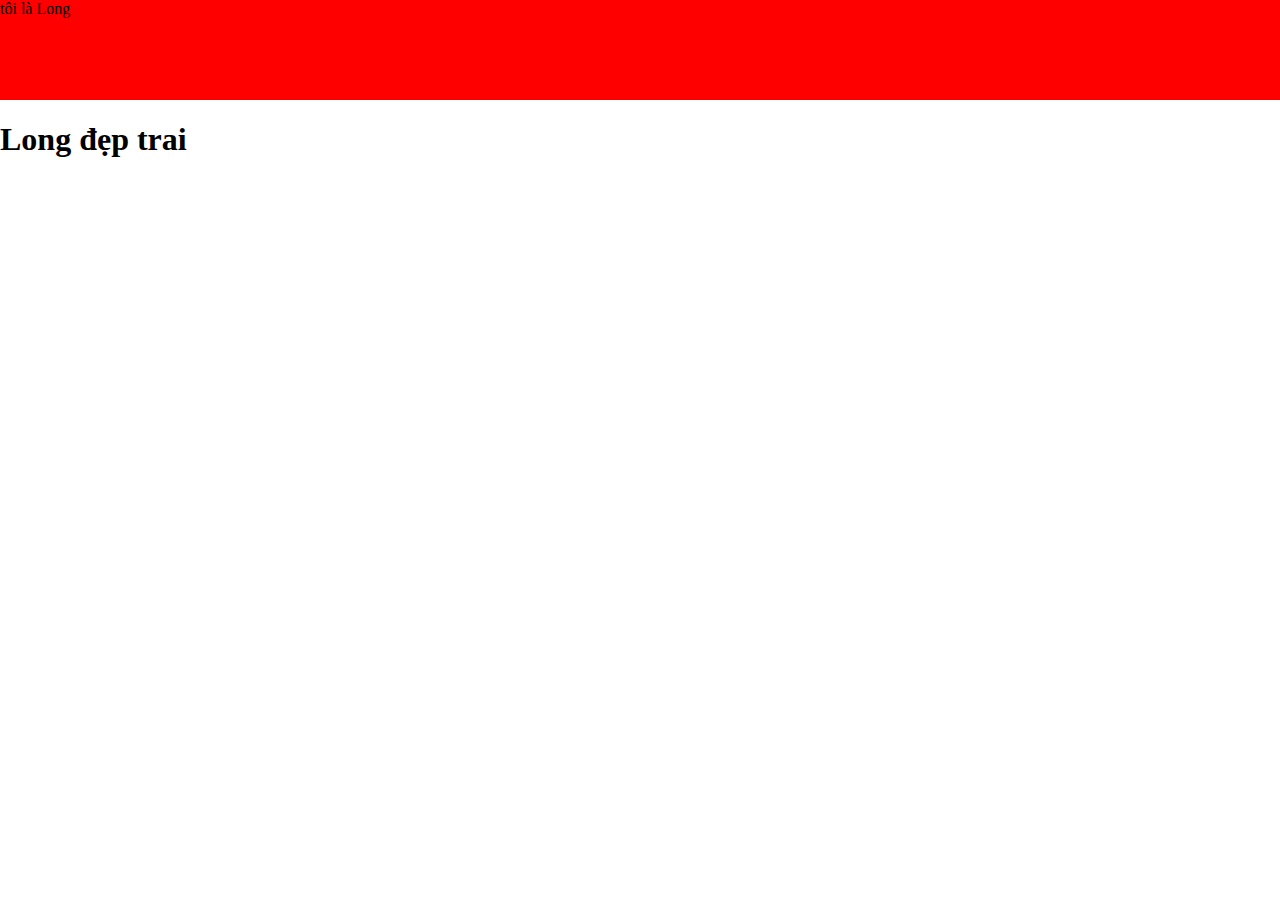
<file: index.html>
<!DOCTYPE html>
<html lang="vi">
  <head>
    <meta charset="UTF-8" />
    <meta name="viewport" content="width=device-width, initial-scale=1.0" />
    <link rel="stylesheet" href="main.css" />
    <title>Long Cris</title>
    <style>
      html,
      body {
        margin: 0;
      }
      .box {
        width: 100%;
        height: 100px;
        background-color: aquamarine;
      }

      .box:hover {
        background-color: red;
      }
      h1:hover {
        color: blue;
      }
    </style>
  </head>
  <body>
    <div class="box">tôi là Long</div>
    <h1>Long đẹp trai</h1>
  </body>
</html>
</file>
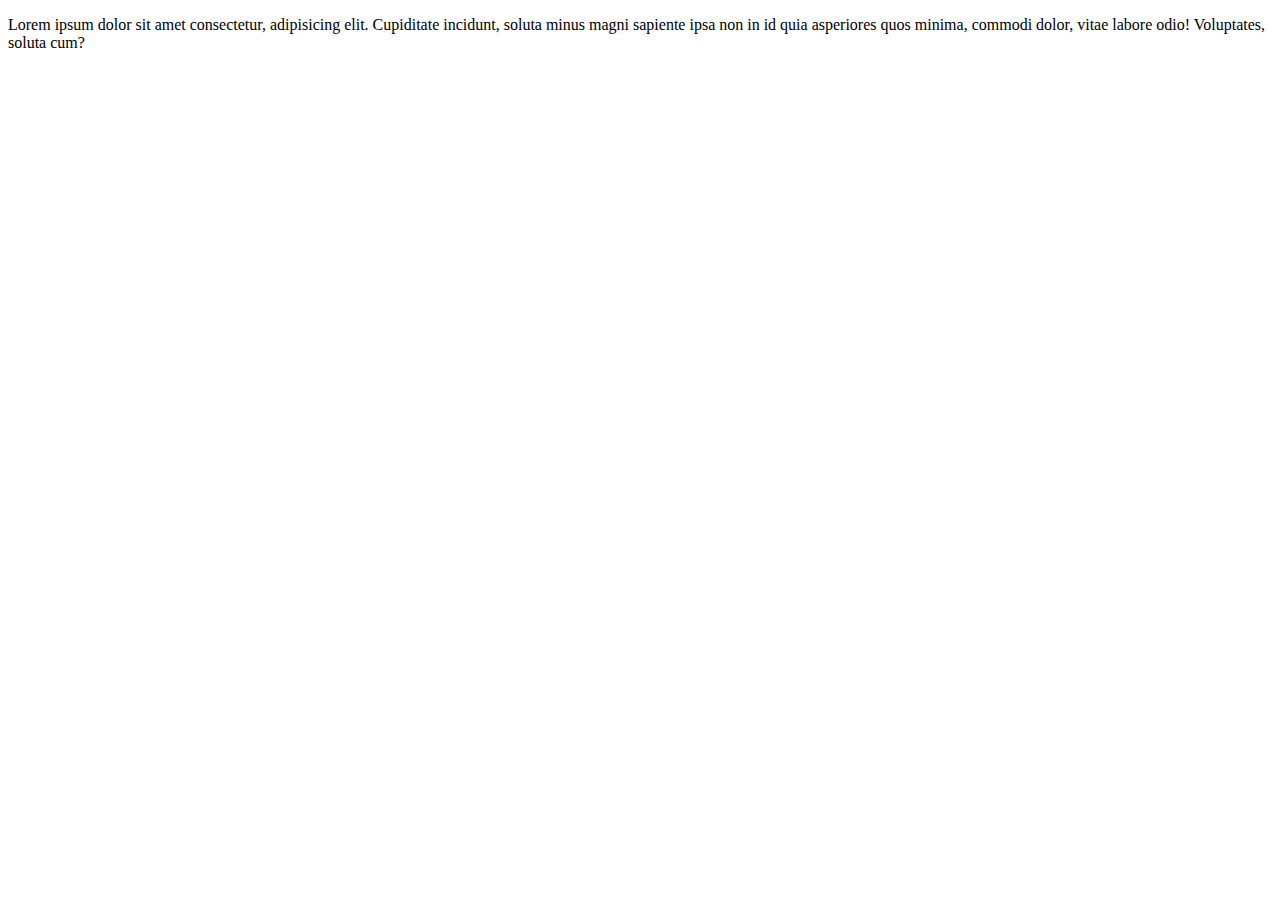
<file: index2.html>
<!DOCTYPE html>
<html lang="en">
  <head>
    <meta charset="UTF-8" />
    <meta name="viewport" content="width=device-width, initial-scale=1.0" />
    <title>Document</title>
  </head>
  <body>
    <p>
      Lorem ipsum dolor sit amet consectetur, adipisicing elit. Cupiditate
      incidunt, soluta minus magni sapiente ipsa non in id quia asperiores quos
      minima, commodi dolor, vitae labore odio! Voluptates, soluta cum?
    </p>
  </body>
</html>
</file>
<file: main.css>
header {
  display: flex;
  justify-content: space-between;
  align-items: center;
  background-color: #ee4d2d;
  padding: 10px;
  color: #fff;
}

.logo img {
  height: 40px;
  width: auto;
}

.search-bar input {
  height: 30px;
  width: 400px;
  border: none;
  padding: 5px;
  border-radius: 20px;
  background-color: #fff;
}

.search-bar button {
  border: none;
  background-color: transparent;
  margin-left: 5px;
}

.user-profile img {
  height: 40px;
  width: auto;
  margin-right: 10px;
}

.username {
  font-weight: bold;
  margin-right: 10px;
}

.action-buttons {
  display: flex;
}

.action-button {
  margin-right: 10px;
  padding: 5px 10px;
  border-radius: 20px;
  background-color: #fff;
  color: #ee4d2d;
  border: none;
  cursor: pointer;
}
</file>
